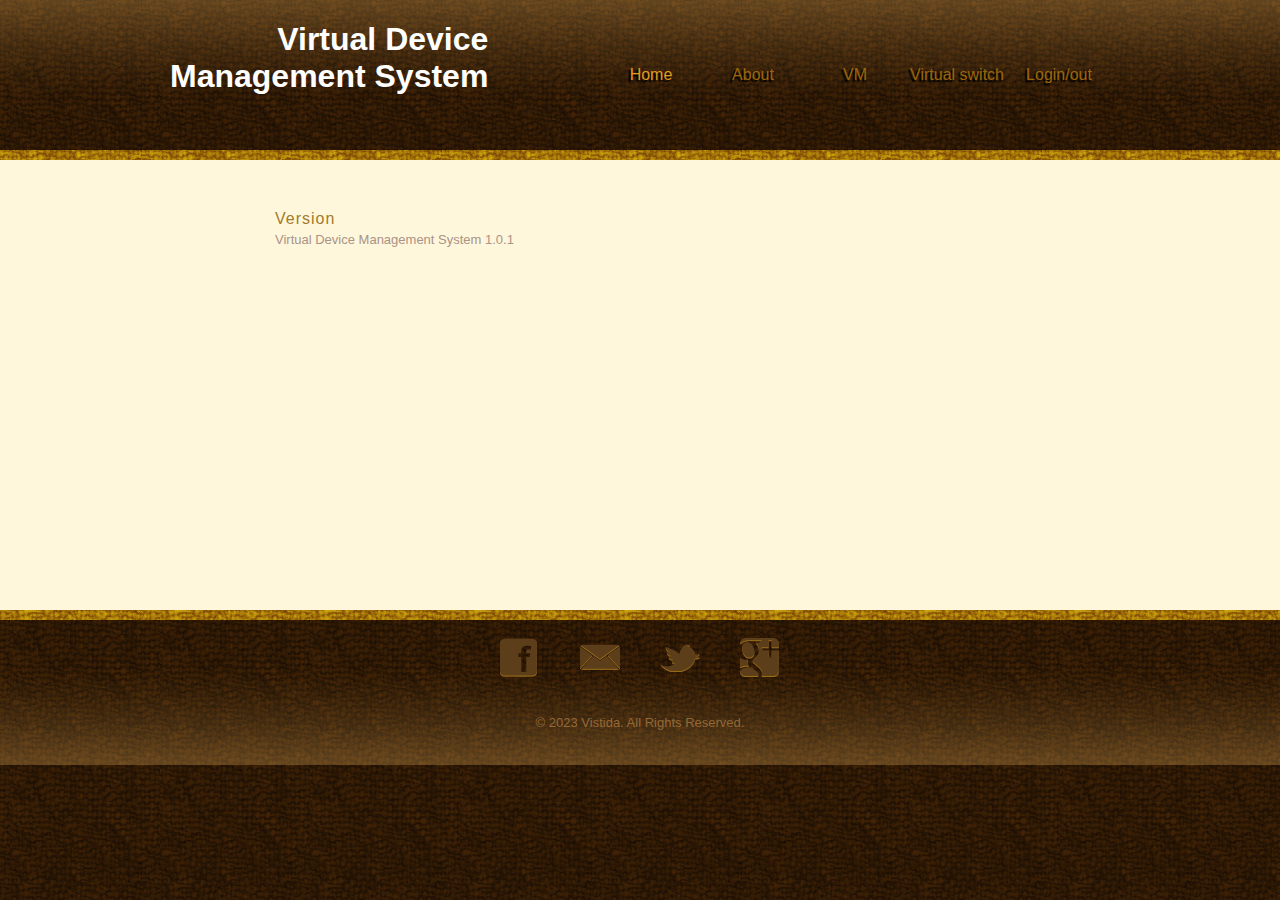
<file: index.html>
<!DOCTYPE html>
<!-- Website template by freewebsitetemplates.com -->
<html>
<head>
	<meta charset="UTF-8">
	<title>Virtual Device Management System</title>
	<link rel="stylesheet" href="css/style.css" type="text/css">
</head>
<body>
	<div id="header">
		<div>
			<div id="logo">
				<h1>Virtual Device</br> Management System</h1>
			</div>
			<ul id="navigation">
				<li class="selected">
					<a href="index.html">Home</a>
				</li>
				<li>
					<a href="about.html">About</a>
				</li>
				<li>
					<a href="vm.php">VM</a>
				</li>
				<li>
					<a href="ovs.php">Virtual switch</a>
				</li>
				
				<li>
					<a href="clear_session.php">Login/out</a>
				</li>
			</ul>
		</div>
	</div>
	<div id="contents">
		<div id="about">
			<h3>Version</h3>
			<p>Virtual Device Management System 1.0.1</p>
		</div>
	</div>
	<div id="footer">
		<div id="connect">
			<a href="http://freewebsitetemplates.com/go/facebook/" target="_blank" class="facebook"></a><a href="http://www.freewebsitetemplates.com/misc/contact/" target="_blank" class="email"></a><a href="http://freewebsitetemplates.com/go/twitter/" target="_blank" class="twitter"></a><a href="http://freewebsitetemplates.com/go/googleplus/" target="_blank" class="googleplus"></a>
		</div>
		<p>
			© 2023 Vistida. All Rights Reserved.
		</p>
	</div>
</body>
</html>
</file>
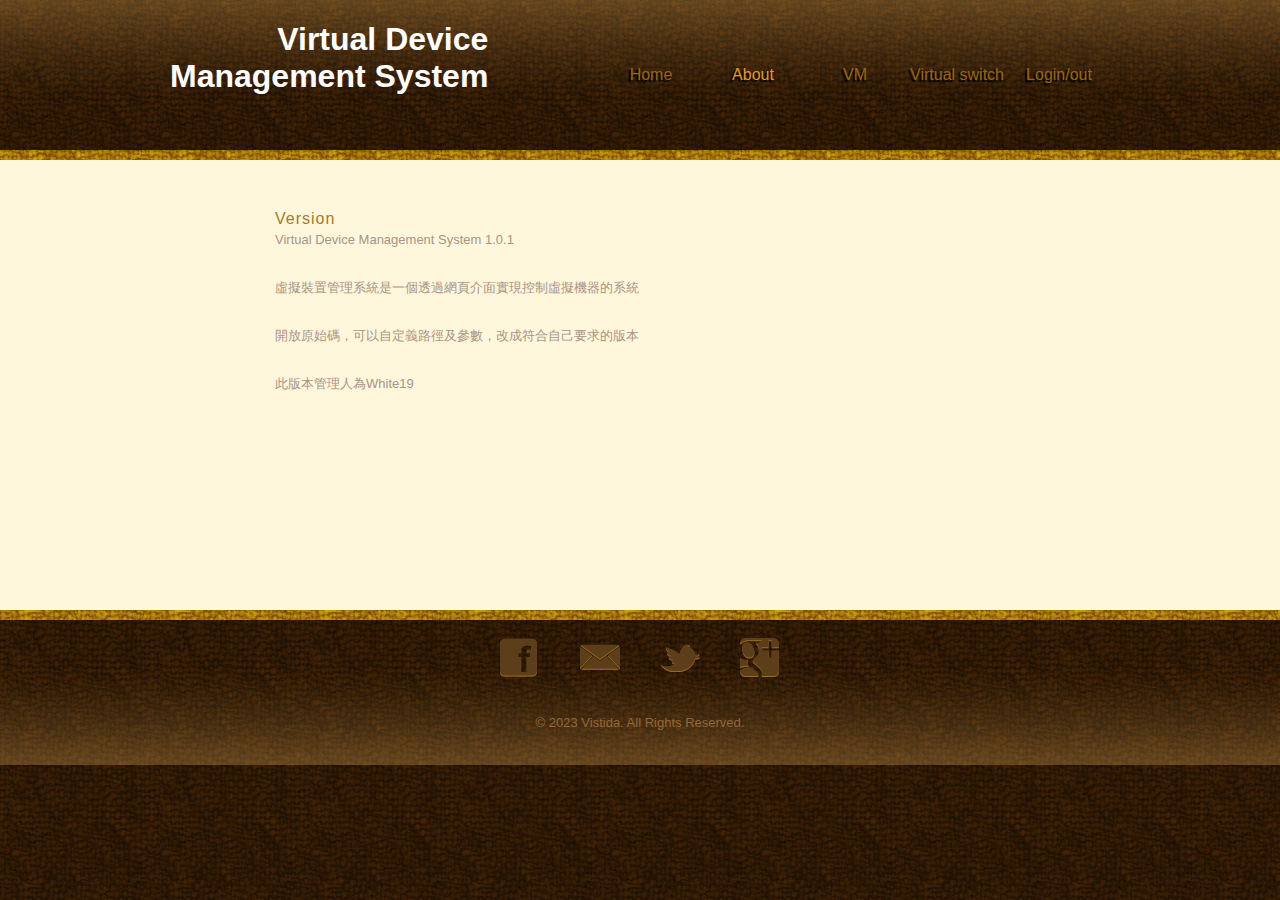
<file: about.html>
<!DOCTYPE html>
<!-- Website template by freewebsitetemplates.com -->
<html>
<head>
	<meta charset="UTF-8">
	<title>Virtual Device Management System</title>
	<link rel="stylesheet" href="css/style.css" type="text/css">
</head>
<body>
	<div id="header">
		<div>
			<div id="logo">
				<h1>Virtual Device</br> Management System</h1>
			</div>
			<ul id="navigation">
				<li>
					<a href="index.html">Home</a>
				</li>
				<li class="selected">
					<a href="about.html">About</a>
				</li>
				<li>
					<a href="vm.php">VM</a>
				</li>
				<li>
					<a href="ovs.php">Virtual switch</a>
				</li>
				
				<li>
					<a href="clear_session.php">Login/out</a>
				</li>
			</ul>
		</div>
	</div>
	<div id="contents">
		<div id="about">
			<h3>Version</h3>
			<p>Virtual Device Management System 1.0.1</p>
			<p>虛擬裝置管理系統是一個透過網頁介面實現控制虛擬機器的系統</p>
			<p>開放原始碼，可以自定義路徑及參數，改成符合自己要求的版本</p>
			<p>此版本管理人為White19</p>
		</div>
	</div>
	<div id="footer">
		<div id="connect">
			<a href="http://freewebsitetemplates.com/go/facebook/" target="_blank" class="facebook"></a><a href="http://www.freewebsitetemplates.com/misc/contact/" target="_blank" class="email"></a><a href="http://freewebsitetemplates.com/go/twitter/" target="_blank" class="twitter"></a><a href="http://freewebsitetemplates.com/go/googleplus/" target="_blank" class="googleplus"></a>
		</div>
		<p>
			© 2023 Vistida. All Rights Reserved.
		</p>
	</div>
</body>
</html>
</file>
<file: css/style.css>
/* Website template by freewebsitetemplates.com */
body {
	background: url(../images/bg-body.jpg) repeat left top;
	font-family: Arial, Helvetica, sans-serif;
	margin: 0;
}
img {
	border: 0;
}
/*------------------------------ HEADER ------------------------------*/
#header {
	background: url(/images/bg-header.jpg) repeat-x left top;
	height: 160px;
}
#header > div {
	width: 940px;
	margin: 0 auto;
	padding: 0 10px;
	text-align: right;
}
/** Logo **/
#logo {
	float: left;
	color: white;
}
/** Navigation **/
#navigation {
	display: inline-block;
	line-height: 150px;
	list-style: none;
	width: 510px;
	margin: 0;
	padding: 0;
}
#navigation li {
	float: left;
	width: 102px;
	text-align: center;
}
#navigation li:first-child {
	margin-left: 0;
}
#navigation li a {
	color: #9b660b;
	line-height: 60px;
	text-decoration: none;
	text-shadow: -2px 2px 1px #000;
}
#navigation li a:hover, #navigation li.selected a {
	color: #e29b1f;
}
/*------------------------------ CONTENTS ------------------------------*/
#contents {
	background: #fff7db url(/images/content-border.jpg) repeat-x left bottom;
	min-height: 450px;
	padding-bottom: 10px;
}
#contents > div {
	width: 960px;
	margin: 0 auto;
	padding-top: 50px;
}
#contents h3 {
	color: #a17b2d;
	font-size: 16px;
	font-weight: normal;
	letter-spacing: 1px;
	margin: 0
}
#contents p {
	color: #aa9387;
	font-size: 13px;
	line-height: 24px;
	margin: 0 auto;
	padding: 0 0 24px;
	text-align: justify;
}
#contents p a {
	color: #aa9387;
}
#contents a:hover {
	color: #ce8763;
}
/** Adbox **/
#contents div#adbox {
	margin-bottom: 36px;
	padding: 0;
	text-align: center;
}
#adbox img {
	margin-bottom: 24px;
}
#adbox p {
	width: 600px;
	text-align: center;
	text-indent: 40px;
}
/** Featured **/
#contents div#featured {
	background: url(/images/bg-featured.png) no-repeat center top;
	width: 100%;
	margin-bottom: 60px;
	padding: 30px 0 24px;
	text-align: center;
}
#featured ul {
	display: inline-block;
	list-style: none;
	width: 960px;
	margin: 0;
	padding: 0;
}
#featured ul li {
	float: left;
	width: 300px;
	margin: 0 10px;
}
#featured p {
	padding: 0;
	text-align: center;
}
/** About **/
#contents div#about {
	width: 730px;
	padding: 20px 115px 0;
}
#about h3 {
	margin: 30px 0 0;
}
#about p {
	font-size: 13px;
	margin: 0 auto;
	text-align: justify
}
/** Shop **/
#contents div#shop {
	width: 930px;
	margin-bottom: 60px;
	padding-left: 10px;
	padding-right: 20px;
}
#shop > div {
	display: inline-block;
	margin: 0 0 30px;
}
#shop > div img {
	float: left;
	margin: 0 40px 30px 0;
}
/** MAIN **/
#main {
	float: left;
	min-height: 100px;
	width: 520px;
	margin: 0 30px 0 100px;
}
#main > div {
	background: url(/images/separator.png) no-repeat center bottom;
	display: inline-block;
	margin: 0 0 18px;
}
#main > div h3 {
	margin: 30px 0 12px;
}
#main > div p {
	text-align: justify;
}
/** SIDEBAR **/
#sidebar {
	float: left;
	background: url(/images/vborder.png) repeat-y left top;
	min-height: 848px;
	width: 180px;
	margin: 30px 0 0;
	padding-left: 21px;
}
#sidebar h3 {
	margin: 15px 0 12px;
	padding-left: 40px;
}
#sidebar ul {
	list-style: none;
	margin: 0;
	padding: 0;
}
#sidebar > ul li {
	margin: 0 0 24px;
}
#sidebar > ul li a {
	color: #aa9387;
	font-size: 14px;
	line-height: 24px;
	text-decoration: none;
}
#sidebar ul li > div {
	display: none;
	width: 80px;
	padding-left: 40px;
}
#sidebar ul li:hover > div {
	display: block;
}
#sidebar ul li > div a {
	color: #aa9387;
	font-size: 12px;
	display: block;
}
#sidebar ul li > div a:hover {
	color: #ce8763;
}
/** Contact **/
#contents div#contact {
	width: 720px;
	padding: 50px 120px 0;
}
#contact h4 {
	color: #8a5c02;
	font-size: 15px;
	font-weight: normal;
	line-height: 24px;
	margin: 0;
}
#contact h4 a {
	color: #8a5c02;
	text-decoration: none;
}
#contact a.email {
	font-size: 13px;
}
#contact p.numbers {
	margin: 0 0 30px;
	padding-left: 40px;
}
#contact p.address {
	padding-left: 40px;
}
/*------------------------------ FOOTER ------------------------------*/
#footer {
	background: url(/images/bg-footer.png) repeat-x center bottom;
	padding: 18px 0 30px;
}
/** Connect **/
#connect {
	width: 960px;
	margin: 0 auto;
	padding: 0 0 30px;
	text-align: center;
}
#connect a {
	background: url(/images/icons.png) no-repeat;
	display: inline-block;
	height: 39px;
	width: 40px;
	margin: 0 20px;
}
#connect a.facebook {
	background-position: 0 0;
}
#connect a.email {
	background-position: 0 -49px;
}
#connect a.twitter {
	background-position: 0 -98px;
}
#connect a.googleplus {
	background-position: 0 -147px;
}
#footer p {
	color: #956836;
	font-size: 13px;
	line-height: 24px;
	width: 960px;
	margin: 0 auto;
	text-align: center;
}
</file>
